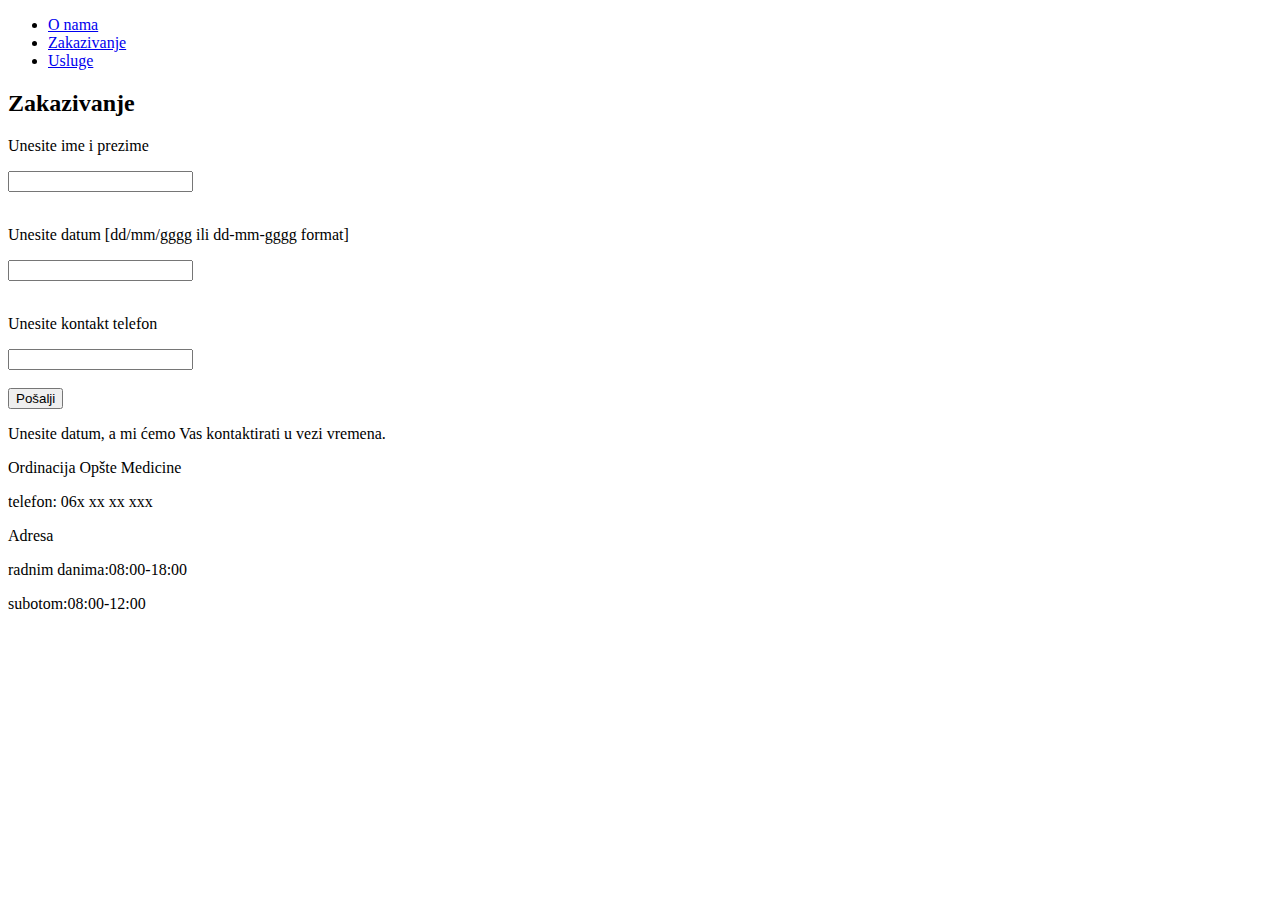
<file: zakazivanje.html>
<!DOCTYPE html>
<html>
    <head>
    <meta charset="utf-8">
    <meta name="viewport" content="width=device-width, initial-scale=1">

    <link media="all" type="text/css" rel="stylesheet" href="C:\Users\Admin\Desktop\online media seminarski\bootstrap.css">
    <link media="all" type="text/css" rel="stylesheet" href="C:\Users\Admin\Desktop\online media seminarski\mainstyle.css">
    <link media="all" type="text/css" rel="stylesheet" href="C:\Users\Admin\Desktop\online media seminarski\dodatci.css">


    <title>
                    Porodični lekar            </title>

</head>

    <body>
	
        <header>
    <nav class="navbar">

        <div class="header-bottom-row">
            <div class="container">
                <!-- Collect the nav links, forms, and other content for toggling -->
                <div class="collapse navbar-collapse" id="bs-example-navbar-collapse-1">
                    <ul class="nav navbar-nav">
                        <li><a href="C:\Users\Admin\Desktop\online media seminarski\index.html" >O nama</a></li><li class="active"><a href="javascript:;" >Zakazivanje</a></li><li><a href="C:\Users\Admin\Desktop\online media seminarski\usluge.html ">Usluge</a></li>
                                                                                
                                                                                                        
                    </ul>
                </div><!-- /.navbar-collapse -->
            </div>

        </div> <!--FLUID-->
    </nav>
</header>
            
			<h2 class="main-title">Zakazivanje</h2>			

                <div class="container content-container">
                    <div class="row">
                        <div class="text-wrapper">               
							<form name="slanje" action="/action_page.php">
								<p class="uppercase">Unesite ime i prezime </p><input type="text" name="imeprezime"><br><br>
								<p class="uppercase">Unesite datum [dd/mm/gggg ili dd-mm-gggg format] </p><input type="text" name="vreme"><br><br>
								<p class="uppercase">Unesite kontakt telefon </p><input type="text" name="telefon"><br><br>
								<input type="button" onclick="samoslova(document.slanje.imeprezime);samobroj(document.slanje.telefon);datum(document.slanje.vreme);" value="Pošalji">
							</form>
						</div>
					</div>
				</div>	
<script src="javascript.js"> </script>

<div class="text-wrapper">
                                                                
       <p class="uppercase">Unesite datum, a mi ćemo Vas kontaktirati u vezi vremena.</p>                                                      
</div>

        <footer class="footer">
    <div class="container">
        <div class="row">
            <div class="col-sm-6">
				<p class="medical-lab">Ordinacija Opšte Medicine</p>               
            </div>
            <div class="col-sm-6">
                <div><a> telefon: 06x xx xx xxx</a></div>
            </div>
        </div>
    </div>
    <div class="footer-bottom">
        <div class="container">
            <div class="row">
                <div class="col-sm-6">
                    <p>Adresa</P>                    
                </div>
                <div class="col-sm-6">
                    <p><span class="uppercase">radnim danima:</span>08:00-18:00</p>
                    <p><span class="uppercase">subotom:</span>08:00-12:00</p>
                </div>
            </div>
            


    </body>
</html>
</file>
